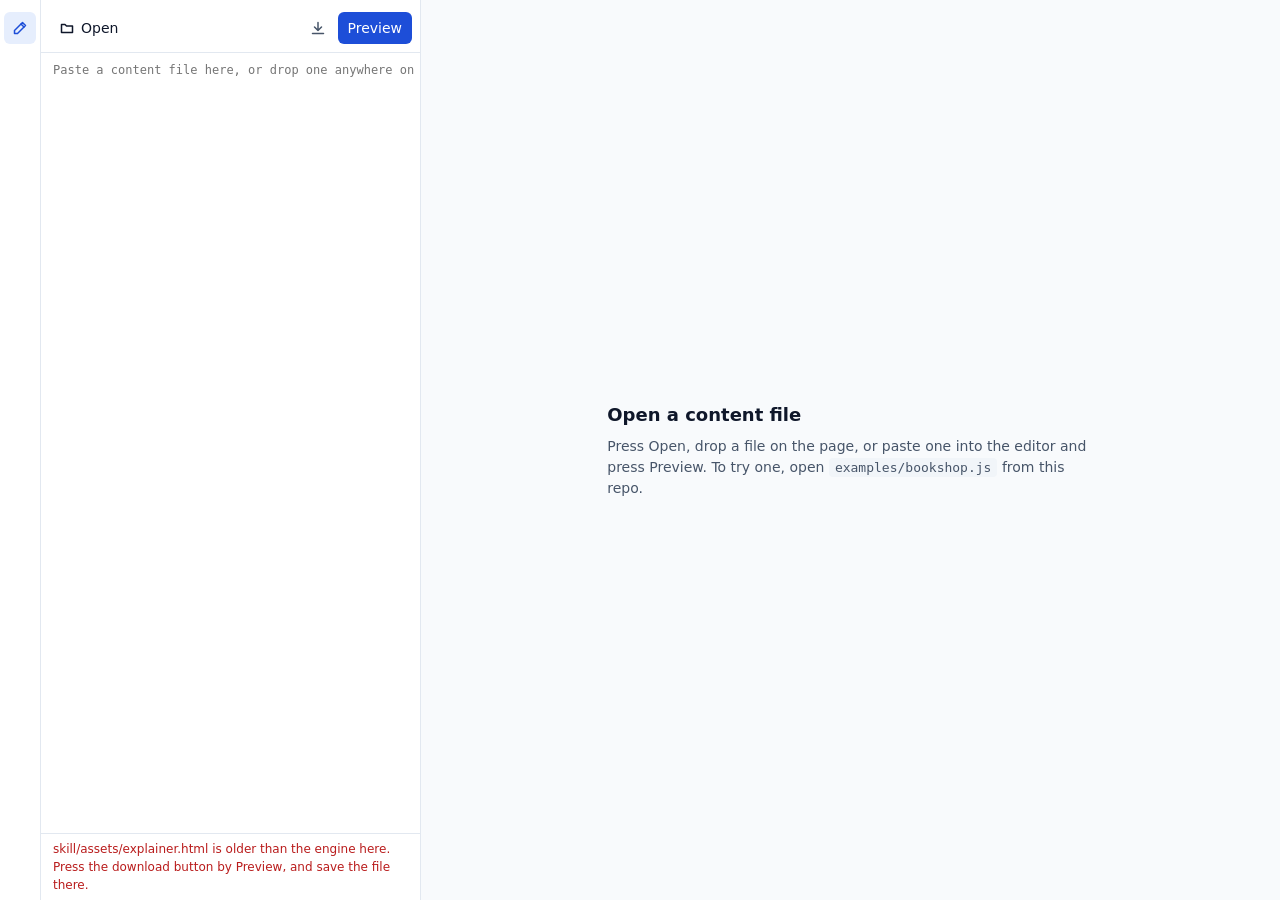
<file: index.html>
<!DOCTYPE html>
<html lang="en">
<head>
  <meta charset="utf-8" />
  <meta name="viewport" content="width=device-width, initial-scale=1" />
  <title>Interactive Mermaid</title>
  <style>
    :root {
      --ink: #0f172a;
      --muted: #475569;
      --line: #e2e8f0;
      --tint: #f1f5f9;
      --paper: #ffffff;
      --canvas: #f8fafc;
      --accent: #1d4ed8;
      --accent-soft: #e6eefd;
      --accent-ink: #ffffff;
      --problem: #b91c1c;
      --sans: system-ui, "Segoe UI", Roboto, sans-serif;
      --mono: ui-monospace, Consolas, monospace;
      --control: 32px;
      --drawer: 380px;
    }
    * { box-sizing: border-box; }
    html, body { height: 100%; margin: 0; }
    body {
      display: flex;
      font: 14px/1.5 var(--sans);
      color: var(--ink);
      background: var(--canvas);
    }
    [hidden] { display: none !important; }
    button {
      height: var(--control);
      font: inherit;
      color: inherit;
      border-radius: 6px;
      cursor: pointer;
    }
    button {
      display: inline-flex;
      align-items: center;
      gap: 6px;
      padding: 0 10px;
      border: 0;
      background: transparent;
      white-space: nowrap;
    }
    button:hover { background: var(--tint); }
    button.primary { background: var(--accent); color: var(--accent-ink); }
    button.icon { width: var(--control); padding: 0; justify-content: center; color: var(--muted); }
    button.icon:hover { color: var(--ink); }
    :focus-visible { outline: 2px solid var(--accent); outline-offset: 2px; }
    svg {
      width: 16px;
      height: 16px;
      flex: none;
      fill: none;
      stroke: currentColor;
      stroke-width: 1.5;
      stroke-linecap: round;
      stroke-linejoin: round;
    }

    /* The rail is the only part that stays when the editor is closed: one button that opens it. */
    #rail {
      display: flex;
      flex-direction: column;
      align-items: center;
      padding: 12px 4px;
      background: var(--paper);
      border-right: 1px solid var(--line);
    }
    #toggle[aria-expanded="true"] { color: var(--accent); background: var(--accent-soft); }

    #drawer {
      position: relative;
      display: grid;
      /* minmax(0, 1fr) keeps the column at the drawer's width. Left to auto, it grows to the widest child, and the editor spills past its own edge. */
      grid-template-columns: minmax(0, 1fr);
      grid-template-rows: auto minmax(0, 1fr) auto;
      flex: none;
      width: var(--drawer);
      background: var(--paper);
      border-right: 1px solid var(--line);
    }
    #drawer header { display: flex; align-items: center; gap: 4px; padding: 12px 8px 8px; }
    #save-template { margin-left: auto; }
    textarea {
      width: 100%;
      height: 100%;
      margin: 0;
      padding: 8px 12px;
      border: 0;
      border-top: 1px solid var(--line);
      resize: none;
      font: 12px/1.5 var(--mono);
      color: var(--ink);
      background: var(--paper);
      white-space: pre;
    }
    textarea:focus-visible { outline-offset: -2px; }
    #status { margin: 0; padding: 6px 12px; border-top: 1px solid var(--line); font-size: 12px; color: var(--muted); }
    #status.error { color: var(--problem); }
    #resize { position: absolute; top: 0; right: -4px; bottom: 0; width: 8px; cursor: col-resize; z-index: 1; }
    #resize:hover, body.resizing #resize { background: var(--accent-soft); }

    #stage { position: relative; flex: 1; min-width: 0; }
    /* When nothing can be shown, the reason sits where the explanation would be, so it cannot be missed. */
    #notice {
      position: absolute;
      inset: 0;
      display: grid;
      place-content: center;
      gap: 8px;
      padding: 24px;
      max-width: 60ch;
      margin: auto;
      color: var(--ink);
    }
    #notice h2 { margin: 0; font-size: 18px; text-wrap: balance; }
    #notice-text { display: grid; gap: 8px; color: var(--muted); }
    #notice-text p { margin: 0; }
    #notice a { color: var(--accent); }
    #notice code { padding: 2px 6px; border-radius: 4px; background: var(--tint); font: 13px var(--mono); white-space: nowrap; }
    #notice pre { margin: 0; padding: 8px 12px; border-radius: 6px; background: var(--tint); color: var(--ink); font: 13px var(--mono); overflow-x: auto; }
    iframe { display: block; width: 100%; height: 100%; border: 0; background: var(--paper); }
    /* A drag or a resize over the frame would go to the frame's page, so the frame lets it through to this one. */
    body.dragging iframe, body.resizing iframe { pointer-events: none; }
    body.resizing { cursor: col-resize; user-select: none; }
    body.dragging::after {
      content: "Drop a content file to show it";
      position: fixed;
      inset: 8px;
      display: grid;
      place-items: center;
      border: 3px dashed var(--accent);
      border-radius: 12px;
      background: rgba(230, 238, 253, 0.85);
      color: var(--accent);
      font-size: 18px;
      font-weight: 600;
      pointer-events: none;
    }

    /* On a phone the editor covers the explanation instead of squeezing it. */
    @media (max-width: 720px) {
      #drawer { position: fixed; top: 0; bottom: 0; left: 41px; width: calc(100vw - 41px); z-index: 2; }
      #resize { display: none; }
    }
  </style>
</head>
<body>
  <nav id="rail">
    <button id="toggle" class="icon" type="button" aria-controls="drawer" aria-expanded="true" title="Close the editor">
      <svg aria-hidden="true" viewBox="0 0 16 16"><path d="M10.5 2.5 13.5 5.5 5.5 13.5H2.5V10.5Z" /><path d="M9 4l3 3" /></svg>
    </button>
  </nav>
  <aside id="drawer" aria-label="Content file">
    <header>
      <button id="open" type="button" title="Open a content file from your computer">
        <svg aria-hidden="true" viewBox="0 0 16 16"><path d="M2.5 4.5v8h11v-6.5h-6l-1.5-1.5Z" /></svg>
        Open
      </button>
      <input id="file" type="file" accept=".js,text/javascript" hidden />
      <button id="save-template" class="icon" type="button" title="Save the skill's template, made from the engine as it is now">
        <svg aria-hidden="true" viewBox="0 0 16 16"><path d="M8 2.5v8M4.5 7 8 10.5 11.5 7M2.5 13.5h11" /></svg>
      </button>
      <button id="preview" class="primary" type="button" title="Show this file (Ctrl+Enter)">Preview</button>
    </header>
    <textarea id="content" spellcheck="false" aria-label="Content file" placeholder="Paste a content file here, or drop one anywhere on the page."></textarea>
    <p id="status" role="status" aria-live="polite">Nothing leaves your browser.</p>
    <div id="resize" role="separator" aria-orientation="vertical" aria-label="Resize the editor" title="Drag to resize"></div>
  </aside>
  <main id="stage">
    <div id="notice" hidden>
      <h2 id="notice-title"></h2>
      <div id="notice-text"></div>
    </div>
    <!-- A content file is a script, so it runs in a sandbox: it can draw its page, but it cannot reach this site. -->
    <iframe id="frame" title="The explanation" sandbox="allow-scripts allow-popups allow-popups-to-escape-sandbox allow-downloads" allow="clipboard-write"></iframe>
  </main>
  <script>
    // The editor builds the skill's template from page.html, styles.css, and js/, so an engine change shows on the next reload.
    // It fills the template the same way the skill's sed command does, and shows the result. Export HTML in the page's own menu saves it.
    // A packed content file carries its code files, so code notes work here too.
    const els = {
      content: document.getElementById("content"),
      file: document.getElementById("file"),
      status: document.getElementById("status"),
      drawer: document.getElementById("drawer"),
      toggle: document.getElementById("toggle"),
      frame: document.getElementById("frame"),
      notice: document.getElementById("notice"),
    };
    let template = null;
    let frameUrl = null;

    // Whether the editor is open, and its width, are kept for the next visit. Storage can be off, so each use is guarded.
    const saved = (() => {
      try {
        return JSON.parse(localStorage.getItem("preview-editor")) || {};
      } catch {
        return {};
      }
    })();
    function save() {
      try {
        localStorage.setItem("preview-editor", JSON.stringify({ closed: els.drawer.hidden, width: saved.width }));
      } catch {}
    }

    function setStatus(text, error) {
      els.status.textContent = text;
      els.status.classList.toggle("error", Boolean(error));
      if (error) setOpen(true);
    }

    // A problem that stops the preview replaces the explanation, with what to do about it.
    // `html` is only ever this page's own fixed text. Anything else goes in as plain text.
    function showNotice(title, text, html) {
      document.getElementById("notice-title").textContent = title;
      document.getElementById("notice-text")[html ? "innerHTML" : "textContent"] = text;
      els.notice.hidden = false;
      els.frame.hidden = true;
    }

    function setOpen(open) {
      els.drawer.hidden = !open;
      els.toggle.setAttribute("aria-expanded", String(open));
      els.toggle.title = open ? "Close the editor" : "Edit the content file";
      save();
    }

    async function readText(path) {
      const response = await fetch(path, { cache: "no-cache" });
      if (!response.ok) throw new Error(`Could not read ${path} (${response.status}).`);
      return response.text();
    }

    // A script's text goes inside a script tag, so a closing script tag inside it is escaped, the way Export does.
    function escapeScript(text) {
      return text.replace(/<\/script/gi, "<\\/script");
    }

    // The template is page.html with the style and every js/ script put inline. The CDN scripts stay links.
    // Line ends are made \n, so the build matches the saved template whatever line ends the files were checked out with.
    async function buildTemplate() {
      const page = (await readText("page.html")).replace(/\r\n/g, "\n");
      const link = '<link rel="stylesheet" href="styles.css" />';
      const local = /<script src="(js\/[^"]+)"><\/script>/g;
      if (!page.includes(link)) throw new Error(`page.html has no ${link} line.`);
      const paths = ["styles.css", ...[...page.matchAll(local)].map((match) => match[1])];
      const texts = new Map((await Promise.all(paths.map(readText))).map((text, index) => [paths[index], text.replace(/\r\n/g, "\n")]));
      return page.replace(link, () => `<style>${texts.get("styles.css")}</style>`).replace(local, (tag, path) => `<script>${escapeScript(texts.get(path))}<\/script>`);
    }

    // The marker is alone on its line, as the sed command expects. A function as the replacement keeps $ in the content as written.
    function fill(content) {
      const marker = /^\/\* DIAGRAMS \*\/\r?$/m;
      if (!marker.test(template)) throw new Error("The template has no /* DIAGRAMS */ line.");
      return template.replace(marker, () => escapeScript(content));
    }

    function saveTemplate() {
      const url = URL.createObjectURL(new Blob([template], { type: "text/html" }));
      const link = document.createElement("a");
      link.href = url;
      link.download = "explainer.html";
      link.click();
      setTimeout(() => URL.revokeObjectURL(url), 1000);
      setStatus("Downloaded explainer.html. Save it over skill/assets/explainer.html, so the skill gets this engine.");
    }

    function preview() {
      if (!template) return;
      const content = els.content.value;
      if (!content.trim()) {
        setStatus("Paste a content file first.", true);
        return;
      }
      // The page writes each move into the link's #, so Back undoes it. A srcdoc frame refuses that, and a blob URL allows it.
      // Each preview gets a new frame, so the browser's Back does not step into the previous one.
      const frame = els.frame.cloneNode(false);
      if (frameUrl) URL.revokeObjectURL(frameUrl);
      frameUrl = URL.createObjectURL(new Blob([fill(content)], { type: "text/html" }));
      frame.src = frameUrl;
      frame.hidden = false;
      els.frame.replaceWith(frame);
      els.frame = frame;
      els.notice.hidden = true;
      setStatus("Shown. The ⚠ chip in the page lists mistakes, and its ⋯ menu exports HTML.");
    }

    function load(text) {
      els.content.value = text;
      preview();
    }

    async function openFile(file) {
      if (!file) return;
      load(await file.text());
    }

    els.toggle.addEventListener("click", () => setOpen(els.drawer.hidden));
    document.getElementById("preview").addEventListener("click", preview);
    document.getElementById("open").addEventListener("click", () => els.file.click());
    els.file.addEventListener("change", () => {
      openFile(els.file.files[0]);
      els.file.value = "";
    });
    document.getElementById("save-template").addEventListener("click", () => template && saveTemplate());
    els.content.addEventListener("keydown", (event) => {
      if (event.key === "Enter" && (event.ctrlKey || event.metaKey)) {
        event.preventDefault();
        preview();
      }
    });

    // Dragging the editor's edge resizes it. The width is kept within reach of both sides.
    document.getElementById("resize").addEventListener("pointerdown", (event) => {
      event.preventDefault();
      document.body.classList.add("resizing");
      const left = els.drawer.getBoundingClientRect().left;
      const move = (moveEvent) => {
        saved.width = Math.round(Math.min(Math.max(moveEvent.clientX - left, 240), window.innerWidth * 0.7));
        document.documentElement.style.setProperty("--drawer", `${saved.width}px`);
      };
      const stop = () => {
        document.body.classList.remove("resizing");
        removeEventListener("pointermove", move);
        removeEventListener("pointerup", stop);
        save();
      };
      addEventListener("pointermove", move);
      addEventListener("pointerup", stop);
    });

    // A drop anywhere on the page opens the file. dragover must be cancelled, or the browser opens the file itself.
    let depth = 0;
    document.addEventListener("dragenter", (event) => {
      event.preventDefault();
      depth++;
      document.body.classList.add("dragging");
    });
    document.addEventListener("dragleave", () => {
      if (--depth === 0) document.body.classList.remove("dragging");
    });
    document.addEventListener("dragover", (event) => event.preventDefault());
    document.addEventListener("drop", (event) => {
      event.preventDefault();
      depth = 0;
      document.body.classList.remove("dragging");
      openFile(event.dataTransfer.files[0]);
    });

    if (saved.width) document.documentElement.style.setProperty("--drawer", `${saved.width}px`);
    // On a phone the open editor covers the explanation, so a first visit there starts with it closed.
    setOpen(saved.closed === undefined ? !matchMedia("(max-width: 720px)").matches : !saved.closed);

    // The page starts empty, with where to begin in place of the explanation.
    // It also says when the skill's template is older than the engine here, because an agent would then make pages with the old engine.
    (async () => {
      try {
        let saved;
        [template, saved] = await Promise.all([buildTemplate(), readText("skill/assets/explainer.html").catch(() => "")]);
        showNotice(
          "Open a content file",
          "<p>Press Open, drop a file on the page, or paste one into the editor and press Preview. To try one, open <code>examples/bookshop.js</code> from this repo.</p>",
          true,
        );
        if (saved.replace(/\r\n/g, "\n") !== template) setStatus("skill/assets/explainer.html is older than the engine here. Press the download button by Preview, and save the file there.", true);
      } catch (error) {
        // Opened from disk, the browser refuses to read the files next to this page.
        if (error instanceof TypeError) {
          showNotice(
            "This page needs a server",
            '<p>A page opened from disk cannot read the files next to it. Use the <a href="https://overmesgit.github.io/mermaid-interactive/">editor on GitHub Pages</a>, or start a server in the repo folder:</p>' +
              "<pre>python3 -m http.server 8765</pre>" +
              "<p>Then open <code>http://127.0.0.1:8765/</code>.</p>",
            true,
          );
        } else showNotice("The editor could not start", error.message);
        setStatus("Nothing can be shown until the page loads.", true);
      }
    })();
  </script>
</body>
</html>
</file>
<file: styles.css>
:root {
  --ink: #0f172a;
  /* Reading text: notes and stories. */
  --text: #1e293b;
  /* Labels and captions. 7.5:1 on white, so small text stays readable. */
  --muted: #475569;
  --line: #e2e8f0;
  --tint: #f1f5f9;
  --paper: #ffffff;
  --canvas: #f8fafc;
  --dot: #cbd5e1;
  --accent: #1d4ed8;
  --accent-soft: #e6eefd;
  --accent-ink: #ffffff;
  --warn: #b45309;
  --warn-soft: #fef3c7;
  /* Status colors. Each ink passes 4.5:1 on its soft fill, so the status word stays readable on a chip. Changed is --warn, and removed is --muted on --tint. */
  --new: #15803d;
  --new-soft: #dcfce7;
  --problem: #b91c1c;
  --problem-soft: #fee2e2;
  /* Type colors, given in order to the types a content file names. None is a status color or the selection blue, and each ink passes 4.5:1 on its soft fill. */
  --type-0: #6d28d9;
  --type-0-soft: #ede9fe;
  --type-1: #0f766e;
  --type-1-soft: #ccfbf1;
  --type-2: #be185d;
  --type-2-soft: #fce7f3;
  --type-3: #0369a1;
  --type-3-soft: #e0f2fe;
  --shadow: 0 2px 12px rgba(15, 23, 42, 0.12);
  --sans: system-ui, "Segoe UI", Roboto, sans-serif;
  --mono: ui-monospace, Consolas, monospace;
  /* One control height and one gutter, so every island lines up. */
  --control: 32px;
  --gutter: 16px;
}

* { box-sizing: border-box; }

html, body {
  margin: 0;
  height: 100%;
  overflow: hidden;
  background: var(--canvas);
  color: var(--ink);
  font: 14px/1.5 var(--sans);
}

body {
  display: grid;
  grid-template-rows: minmax(0, 1fr);
}

h2, p { margin: 0; }

/* Author display rules, such as the one on button, beat the browser's own [hidden] rule. */
[hidden] { display: none !important; }

button,
input {
  font: inherit;
  color: inherit;
}

button {
  display: inline-flex;
  align-items: center;
  gap: 8px;
  height: var(--control);
  padding: 0 12px;
  border: 0;
  border-radius: 6px;
  background: transparent;
  cursor: pointer;
  white-space: nowrap;
}

button:hover { background: var(--tint); }

:focus-visible {
  outline: 2px solid var(--accent);
  outline-offset: 2px;
}

svg[viewBox="0 0 16 16"] {
  width: 16px;
  height: 16px;
  flex: none;
  fill: none;
  stroke: currentColor;
  stroke-width: 1.5;
  stroke-linecap: round;
  stroke-linejoin: round;
}

/* An icon-only button: a square hit target with the icon centred. */
button.icon {
  justify-content: center;
  width: var(--control);
  padding: 0;
  color: var(--muted);
}

button.icon:hover { color: var(--ink); }

/* ---- Canvas ---- */

.workspace {
  --panel-width: 340px;
  display: grid;
  grid-template-columns: minmax(0, 1fr) 0fr;
  min-height: 0;
}

.workspace.panel-open {
  grid-template-columns: minmax(0, 1fr) var(--panel-width);
}

.stage-wrap {
  position: relative;
  min-width: 0;
  min-height: 0;
  display: grid;
  container: stage / inline-size;
}

#viewport {
  position: relative;
  overflow: hidden;
  min-height: 0;
  cursor: grab;
  background-color: var(--canvas);
  background-image: radial-gradient(var(--dot) 1px, transparent 1.2px);
  background-size: 24px 24px;
  background-position: 12px 12px;
}

#viewport.is-dragging { cursor: grabbing; }

/* ---- Islands: paper cards floating over the canvas ---- */

.island {
  display: flex;
  align-items: center;
  gap: 4px;
  padding: 4px;
  background: var(--paper);
  border-radius: 8px;
  box-shadow: var(--shadow);
  pointer-events: auto;
}

.float-top,
.float-bottom {
  position: absolute;
  left: var(--gutter);
  right: var(--gutter);
  z-index: 2;
  display: grid;
  gap: 8px 16px;
  pointer-events: none;
}

.float-top {
  top: var(--gutter);
  grid-template-columns: auto minmax(0, 1fr) auto;
  align-items: start;
}

.float-top > .tools { grid-column: 3; }

.float-bottom {
  bottom: var(--gutter);
  /* The side columns are as wide as the camera island, so the lesson stays centred and never runs under it. */
  --side: calc(4 * var(--control) + 3 * 4px + 8px + 8px);
  grid-template-columns: var(--side) minmax(0, 1fr) var(--side);
  align-items: end;
}

.float-bottom > #lesson { grid-column: 2; justify-self: center; }

.float-bottom > .camera-controls { grid-column: 3; justify-self: end; }

#tabs {
  display: flex;
  gap: 4px;
}

#tabs button {
  color: var(--muted);
  font-weight: 500;
}

#tabs button:hover { color: var(--ink); }

#tabs button[aria-current="true"] {
  background: var(--accent-soft);
  color: var(--accent);
}

.stage-meta {
  grid-column: 1 / -1;
  max-width: 64ch;
  min-width: 0;
}

.stage-title {
  display: flex;
  flex-wrap: wrap;
  align-items: center;
  gap: 4px 8px;
}

/* A small labelled button on the canvas, so it reads as a button and not as part of the title. */
.chip {
  height: 24px;
  gap: 4px;
  padding: 0 8px 0 6px;
  background: var(--paper);
  box-shadow: var(--shadow);
  color: var(--muted);
  font-size: 13px;
  font-weight: 500;
  pointer-events: auto;
}

.chip:hover { background: var(--paper); color: var(--ink); }

.chip[aria-pressed="true"] {
  background: var(--accent-soft);
  box-shadow: none;
  color: var(--accent);
}

#crumbs {
  display: flex;
  flex-wrap: wrap;
  align-items: center;
  margin-left: -4px;
}

#crumbs button {
  height: 24px;
  padding: 0 4px;
  border-radius: 4px;
  color: var(--accent);
  font-weight: 500;
  pointer-events: auto;
}

#crumbs button[aria-current="true"] {
  color: var(--ink);
  cursor: default;
  background: transparent;
}

#crumbs .sep { color: var(--muted); }

#summary {
  color: var(--muted);
  font-size: 13px;
  overflow: hidden;
  text-overflow: ellipsis;
  white-space: nowrap;
}

/* A status written as a word on its own color, so the color is never the only signal. */
.status-chip {
  display: inline-block;
  padding: 0 6px;
  border-radius: 4px;
  font-size: 11px;
  font-weight: 600;
  letter-spacing: 0.04em;
  line-height: 18px;
  text-transform: uppercase;
  vertical-align: 1px;
}

.part-card .status-chip { margin-left: 8px; }

/* Each type and status sets one ink and one fill. Chips, text, shapes, and arrows all read these two, so each color is written once.
   The statuses come after the types, so a part with both takes its status color: a problem stays red whatever its type. */
.type-0 { --c: var(--type-0); --c-soft: var(--type-0-soft); }
.type-1 { --c: var(--type-1); --c-soft: var(--type-1-soft); }
.type-2 { --c: var(--type-2); --c-soft: var(--type-2-soft); }
.type-3 { --c: var(--type-3); --c-soft: var(--type-3-soft); }
.status-new { --c: var(--new); --c-soft: var(--new-soft); }
.status-changed { --c: var(--warn); --c-soft: var(--warn-soft); }
.status-removed { --c: var(--muted); --c-soft: var(--tint); }
.status-problem { --c: var(--problem); --c-soft: var(--problem-soft); }

/* Two classes each, so the color beats a part link's blue and a card's gray text. */
.status-chip:is(.status-new, .status-changed, .status-removed, .status-problem),
.type-text:is(.type-0, .type-1, .type-2, .type-3) { background: var(--c-soft); color: var(--c); }

/* Words in the text written as a type, in that type's color, so the text and the diagram use one color language. */
.type-text {
  padding: 0 4px;
  border-radius: 4px;
  font-weight: 600;
}

.type-text code { color: inherit; }

/* A table lines up values that are compared. It scrolls sideways instead of squeezing the columns. */
.panel-body .table-wrap { margin: 8px 0; overflow-x: auto; }

.panel-body table {
  border-collapse: collapse;
  font-size: 14px;
  line-height: 1.5;
}

.panel-body :is(th, td) {
  padding: 3px 16px 3px 0;
  border-bottom: 1px solid var(--line);
  text-align: left;
  vertical-align: top;
  white-space: nowrap;
}

.panel-body th { color: var(--muted); font-size: 12px; font-weight: 600; }

.panel-body tr:last-child td { border-bottom: 0; }

.camera-controls .group { margin-left: 8px; }

/* A fixed width, so Prev and Next stay put while the step names change length. */
#lesson {
  width: min(100%, 480px);
  cursor: default;
}

#lesson-count {
  min-width: 48px;
  color: var(--muted);
  font-size: 13px;
  font-variant-numeric: tabular-nums;
  text-align: center;
}

#lesson-prev { color: var(--muted); font-weight: 500; }

#lesson-prev:hover { color: var(--ink); }

/* The one filled button on the page. */
#lesson-next {
  display: block;
  flex: 1;
  min-width: 0;
  text-align: left;
  background: var(--accent);
  color: var(--accent-ink);
  font-weight: 600;
  line-height: var(--control);
  overflow: hidden;
  text-overflow: ellipsis;
}

#lesson-next:hover { background: #1e40af; }

#lesson button:disabled,
#lesson button:disabled:hover {
  background: transparent;
  color: var(--dot);
  cursor: default;
}

#status {
  position: absolute;
  left: 50%;
  bottom: calc(var(--gutter) + var(--control) + 8px + 16px);
  z-index: 3;
  max-width: calc(100% - 2 * var(--gutter));
  padding: 4px 12px;
  transform: translateX(-50%);
  background: var(--ink);
  color: var(--paper);
  border-radius: 8px;
  box-shadow: var(--shadow);
  font-size: 13px;
  line-height: 24px;
}

#status:empty { display: none; }

/* ---- Menu and help popovers ---- */

.menu {
  position: fixed;
  inset: auto;
  margin: 0;
  min-width: 176px;
  padding: 4px;
  border: 0;
  border-radius: 8px;
  background: var(--paper);
  color: var(--ink);
  box-shadow: var(--shadow);
}

.menu:popover-open {
  display: grid;
  gap: 4px;
}

.menu button { width: 100%; padding: 0 8px; }

.menu a {
  display: flex;
  align-items: center;
  gap: 8px;
  height: var(--control);
  padding: 0 8px;
  border-radius: 6px;
  color: inherit;
  text-decoration: none;
}
.menu a:hover { background: var(--tint); }

.menu svg { color: var(--muted); }

#checks-open {
  gap: 4px;
  padding: 0 8px;
  background: var(--warn-soft);
  color: var(--warn);
  font-weight: 600;
}
#checks-open:hover { background: var(--warn-soft); }

#checks {
  max-width: min(480px, calc(100vw - 2 * var(--gutter)));
  max-height: 60vh;
  overflow: auto;
  padding: 12px 16px 16px;
}
#checks:popover-open { gap: 8px; }

#checks h2 { font-size: 14px; font-weight: 600; }

#checks p { color: var(--muted); font-size: 13px; }

#checks ul {
  display: grid;
  gap: 4px;
  margin: 0;
  padding-left: 20px;
  font-size: 13px;
}

#help {
  max-width: 424px;
  padding: 16px 24px 24px;
  background: var(--paper);
  color: var(--ink);
  border: 0;
  border-radius: 8px;
  box-shadow: var(--shadow);
}

#help::backdrop { background: rgba(15, 23, 42, 0.16); }

#help h2 { font-size: 16px; font-weight: 600; }

#help dl {
  display: grid;
  grid-template-columns: auto 1fr;
  gap: 8px 16px;
  margin: 16px 0 0;
}

#help dt { color: var(--muted); white-space: nowrap; }

#help dd { margin: 0; }

kbd {
  padding: 0 4px;
  border: 1px solid var(--line);
  border-bottom-width: 2px;
  border-radius: 4px;
  background: var(--canvas);
  font: 12px var(--mono);
}

/* ---- Diagram ---- */

#camera {
  position: absolute;
  inset: 0 auto auto 0;
  transform-origin: 0 0;
  transition: opacity 180ms ease-out;
}

#camera.is-leaving {
  opacity: 0;
  pointer-events: none;
  transition: transform 200ms ease-in, opacity 200ms ease-in;
}

#camera svg { display: block; max-width: none; }

#camera foreignObject {
  overflow: visible;
}

#camera foreignObject * {
  overflow: visible !important;
}

/* A caption under a box's name, written as <br><small>…</small> in the Mermaid label. Color only, so Mermaid's measured size still fits. */
#camera .nodeLabel small {
  color: var(--muted);
}

#camera :focus:not(:focus-visible) {
  outline: none;
}

#camera,
#camera * {
  user-select: none;
  -webkit-user-select: none;
}

/* ---- Side panel ---- */

aside {
  position: relative;
  min-width: 0;
  min-height: 0;
  overflow: visible;
  background: var(--paper);
  border-left: 1px solid transparent;
  padding: 0;
}

.panel-scroll {
  height: 100%;
  min-height: 0;
  overflow: auto;
}

#panel-resize {
  position: absolute;
  top: 0;
  bottom: 0;
  left: -4px;
  z-index: 2;
  width: 8px;
  cursor: col-resize;
  touch-action: none;
}

#panel-resize:hover,
#panel-resize.is-dragging {
  background: var(--accent);
}

html.is-resizing,
html.is-resizing * {
  cursor: col-resize;
  user-select: none;
}

#panel {
  display: grid;
  grid-template-rows: minmax(0, 1fr);
}

#note-pane:focus { outline: none; }

#note-pane .panel-body { margin-top: 6px; }

/* The note has one header line. What kind of part it is follows the name in small gray text, and wraps under it on a narrow panel. */
.note-top { gap: 4px; align-items: flex-start; }

.note-head {
  display: flex;
  flex: 1;
  flex-wrap: wrap;
  align-items: baseline;
  gap: 0 10px;
  min-width: 0;
  margin: 0;
}

.note-title {
  color: var(--ink);
  font-size: 17px;
  font-weight: 650;
  line-height: 1.35;
}

.note-title .status-chip { margin-left: 8px; vertical-align: 2px; }

.note-kicker {
  color: var(--muted);
  font-size: 12px;
}

.note-lead {
  margin: 2px 0 0;
  color: var(--text);
  font-size: 14px;
  line-height: 1.5;
}

#note-pane .panel-close { height: 28px; }

/* Thin scrollbars, so they take little room. A code block's is darker, on its dark background. */
.panel-scroll { scrollbar-width: thin; scrollbar-color: #cbd5e1 transparent; }
.panel-body pre { scrollbar-width: thin; scrollbar-color: #475569 transparent; }

/* The note's close is a cross, because Close on the story above it means something else. */
#note-close {
  font-size: 20px;
  line-height: 1;
}

.panel-open aside {
  border-left-color: var(--line);
}

.panel-open .panel-scroll {
  padding: 16px var(--gutter) 24px;
}

/* The panel's first line sits on the same 16px line as the islands. */
.panel-top {
  display: flex;
  justify-content: space-between;
  gap: 16px;
  align-items: center;
}

.panel-kicker {
  color: var(--accent);
  font-size: 12px;
  font-weight: 600;
  letter-spacing: 0.06em;
  text-transform: uppercase;
}

.panel-close {
  margin-right: -8px;
  padding: 0 8px;
  color: var(--muted);
  font-weight: 500;
}

.panel-close:hover { color: var(--ink); }

.panel-title {
  margin: 4px 0;
  font-size: 19px;
  font-weight: 650;
  line-height: 1.3;
  letter-spacing: -0.01em;
}

/* On a story, the lead tells the reader how to read it. */
.panel-lead {
  color: var(--muted);
  font-size: 13px;
  font-weight: 400;
}

.panel-body {
  margin-top: 8px;
  color: var(--text);
  font-size: 15px;
  line-height: 1.6;
}

.panel-body p { margin: 0; }

.panel-body p + p,
.panel-body ul,
.panel-body ol,
.panel-body blockquote,
.panel-body h3,
.panel-body h4,
.panel-body h5,
.panel-body h6 { margin-top: 8px; }

.panel-body ul,
.panel-body ol { padding-left: 1.2em; }

.panel-body h3,
.panel-body h4,
.panel-body h5,
.panel-body h6 {
  margin-bottom: 0;
  color: var(--ink);
  font-size: 14px;
}

.panel-body pre {
  display: block;
  margin: 16px 0 0;
  padding: 12px;
  overflow: auto;
  max-height: 46vh;
  background: var(--ink);
  color: #e2e8f0;
  border-radius: 8px;
  font: 12px/1.5 var(--mono);
  white-space: pre;
  /* Go and Makefiles indent with tabs. Eight columns pushed the code out of the panel. */
  tab-size: 4;
}

.panel-body pre code {
  font: inherit;
  color: inherit;
}

.code-file { margin: 16px 0 0; }

.panel-body .code-file + * { margin-top: 16px; }

.code-file-head {
  display: flex;
  justify-content: space-between;
  gap: 8px;
  width: 100%;
  height: auto;
  min-height: 28px;
  padding: 4px 12px;
  border-radius: 8px 8px 0 0;
  background: #334155;
  color: #e2e8f0;
  font: 12px var(--mono);
  text-align: left;
}
button.code-file-head:hover { background: #475569; }

.code-file-path { overflow: hidden; text-overflow: ellipsis; }

.code-file-range { flex: none; color: #cbd5e1; font-family: var(--sans); }

.panel-body .code-file pre {
  position: relative;
  margin: 0;
  padding: 8px 0;
  border-radius: 0 0 8px 8px;
}

.code-line { display: block; min-height: 1.5em; padding: 0 12px 0 0; }

.code-line::before {
  content: attr(data-n);
  display: inline-block;
  width: 4ch;
  margin-right: 12px;
  color: #94a3b8;
  text-align: right;
  user-select: none;
}
.code-line.is-picked { background: rgba(96, 165, 250, 0.18); }

/* The lines a note marks with mark=: where to look inside a longer range. */
.code-line.is-marked {
  background: rgba(250, 204, 21, 0.22);
  box-shadow: inset 3px 0 #facc15;
}

.code-file.is-missing pre { color: #fbbf24; white-space: pre-wrap; padding: 8px 12px; }

/* An identifier in the text stands apart from the words around it, so the reader can spot it again. Inside a type's color, the color does that. */
.panel-body :not(pre) > code {
  padding: 1px 4px;
  border-radius: 4px;
  background: #eef2f6;
  color: var(--ink);
  font-family: var(--mono);
  font-size: 12.5px;
}

.panel-body .type-text > code { padding: 0; background: transparent; color: inherit; }

.panel-body a { color: var(--accent); }

/* A part named inside a sentence reads as a link, not as a button. */
.part-link {
  display: inline;
  height: auto;
  padding: 0;
  border-radius: 0;
  color: var(--accent);
  text-align: inherit;
  white-space: normal;
}

.part-link:hover { background: transparent; text-decoration: underline; }

/* The block of the story at the reader's eye, whose parts the picture lights. A tint with no layout shift, so the text never moves. */
#panel-body > *,
#panel-body > :is(ul, ol) > li {
  border-radius: 3px;
  transition: background-color 0.2s, box-shadow 0.2s;
}

#panel-body .is-reading {
  background: var(--tint);
  box-shadow: 0 0 0 4px var(--tint);
}

/* The number of a sequence message, drawn like Mermaid's dot by the arrow, so the text and the picture name it the same way. */
.message-number {
  display: inline-flex;
  align-items: center;
  justify-content: center;
  min-width: 1.45em;
  height: 1.45em;
  margin-right: 0.3em;
  padding: 0 0.25em;
  border-radius: 999px;
  background: var(--ink);
  color: var(--paper);
  font-size: 0.72em;
  font-weight: 600;
  line-height: 1;
  vertical-align: 0.12em;
}

#panel-facts {
  display: grid;
  grid-template-columns: 96px 1fr;
  gap: 8px 16px;
  margin: 16px 0 0;
}

#panel-facts dt { color: var(--muted); }

#panel-facts dd { margin: 0; }

#panel-parts { margin-top: 24px; }

#panel-parts h3 {
  margin: 0 0 8px;
  color: var(--muted);
  font-size: 12px;
  font-weight: 600;
  letter-spacing: 0.06em;
  text-transform: uppercase;
}

/* The parts list, and a card the story puts between its paragraphs, look the same. */
#panel-parts ol,
.panel-body ol.parts {
  display: grid;
  gap: 0;
  margin: 0 -8px;
  padding: 0;
  list-style: none;
}

.panel-body * + ol.parts,
.panel-body ol.parts + * { margin-top: 4px; }

/* Each part's text lines up with the panel's gutter; the hover tint reaches 8px past it. */
.part-card {
  display: grid;
  gap: 0;
  width: 100%;
  height: auto;
  padding: 8px;
  color: var(--ink);
  text-align: left;
  white-space: normal;
}

.part-card strong { font-weight: 600; }

.part-card span { color: var(--muted); font-size: 13px; }

/* The same dot as on the shape: this part has more to read. */
.part-card.has-more strong::before {
  content: "";
  display: inline-block;
  width: 7px;
  height: 7px;
  margin-right: 6px;
  border-radius: 50%;
  background: var(--accent);
  vertical-align: 2px;
}

/* In a story, a card is an aside to open if you want, not the next thing to read. A rule and a chevron set it apart from the text. */
.panel-body ol.parts { margin: 0; }

.panel-body .part-card {
  position: relative;
  padding: 4px 24px 4px 12px;
  border-left: 2px solid var(--line);
  border-radius: 0 6px 6px 0;
  font-size: 13px;
}

.panel-body .part-card span { font-size: 12.5px; }

.panel-body .part-card::after {
  content: "›";
  position: absolute;
  top: 50%;
  right: 8px;
  color: var(--muted);
  font-size: 18px;
  transform: translateY(-55%);
}

.panel-body .part-card:hover { border-left-color: var(--accent); }

/* The part whose note is open, in the outline's color, so the reader sees where the note belongs in the story. */
#panel-parts li[aria-current] .part-card,
.panel-body li[aria-current] .part-card {
  border-left: 3px solid var(--accent);
  padding-left: 11px;
  background: var(--accent-soft);
}

#panel-zoom {
  margin-top: 24px;
  background: var(--accent-soft);
  color: var(--accent);
  font-weight: 600;
}

#panel-zoom:hover { background: #d6e3fc; }

#tooltip {
  position: fixed;
  z-index: 5;
  max-width: 264px;
  padding: 8px 12px;
  background: var(--ink);
  color: var(--paper);
  border-radius: 8px;
  font-size: 13px;
  pointer-events: none;
  box-shadow: var(--shadow);
}

/* ---- Selection and highlight on the SVG ---- */

.is-node, .is-edge-label, .edge-hit { cursor: pointer; }

/* !important, because Mermaid's sequence style sets every line to 2px under the diagram's id, and a reply's dashes sit in its inline style. Without it a sequence arrow takes clicks only on a 2px line, and a reply only on its dashes. */
.edge-hit {
  fill: none;
  stroke: transparent;
  stroke-width: 18px !important;
  stroke-dasharray: none !important;
  pointer-events: stroke;
}

path.is-edge:not(.edge-hit).is-hot,
line.is-edge:not(.edge-hit).is-hot {
  stroke: var(--accent) !important;
  stroke-width: 2.5px !important;
}

path.is-edge.is-flow:not(.edge-hit, .is-dim),
line.is-edge.is-flow:not(.edge-hit, .is-dim) { stroke: var(--accent) !important; }

/* A lit arrow flows from its start to its end, so the reader sees which way it goes. Mermaid draws every stroke in that direction.
   A reader who asked for less motion sees the color alone. */
@media (prefers-reduced-motion: no-preference) {
  path.is-edge:not(.edge-hit):is(.is-hot, .is-selected, .is-flow:not(.is-dim)),
  line.is-edge:not(.edge-hit):is(.is-hot, .is-selected, .is-flow:not(.is-dim)) {
    stroke-dasharray: 8 5 !important;
    animation: edge-flow 0.8s linear infinite;
  }
}

@keyframes edge-flow {
  to { stroke-dashoffset: -13; }
}

/* ---- Type and status on the SVG. Before selection, so a selected part still shows as selected. ---- */

/* A type or a status colors the shape's border and tint, from its --c and --c-soft. */
:is(.type-0, .type-1, .type-2, .type-3, .status-new, .status-changed, .status-removed, .status-problem) > :is(rect, polygon, circle, path, ellipse) { fill: var(--c-soft) !important; stroke: var(--c) !important; }
:is(.status-new, .status-changed, .status-removed, .status-problem) > :is(rect, polygon, circle, path, ellipse) { stroke-width: 2px !important; }
.status-removed > :is(rect, polygon, circle, path, ellipse) { stroke-dasharray: 5 4; }
.status-removed .nodeLabel { text-decoration: line-through; }

/* An arrow with a type carries that kind of thing, such as a code in a message, so its line and its label take the type's color. A status comes after, and wins. */
:is(path, line).is-edge:is(.type-0, .type-1, .type-2, .type-3):not(.edge-hit) { stroke: var(--c) !important; stroke-width: 2px !important; }
text.is-edge-label:is(.type-0, .type-1, .type-2, .type-3) { fill: var(--c) !important; }
.is-edge-label:is(.type-0, .type-1, .type-2, .type-3) :is(span, p) { color: var(--c) !important; }
:is(path, line).is-edge:is(.status-new, .status-changed, .status-removed, .status-problem):not(.edge-hit) { stroke: var(--c) !important; stroke-width: 2px !important; }
:is(path, line).is-edge.status-removed:not(.edge-hit) { stroke-dasharray: 5 4; }

.more-dot circle {
  fill: var(--accent) !important;
  stroke: var(--paper) !important;
  stroke-width: 1.5px !important;
  pointer-events: none;
}

.is-dim { opacity: 0.72; }

/* While the story lights what it talks about, the rest fades further, because the reader's eyes are on the text, not on the picture. */
#camera.is-following .is-dim { opacity: 0.3; }

/* The shape under the pointer, or under a hovered part card. */
.is-hover > :is(rect, polygon, circle, path, ellipse) {
  stroke: var(--accent) !important;
  stroke-width: 2.5px !important;
}

.is-selected > :is(rect, polygon, circle, path, ellipse) {
  fill: var(--accent-soft) !important;
  stroke: var(--accent) !important;
  stroke-width: 3px !important;
}

/* An image shape's picture covers its whole box, so a stroke on the box would be hidden. A ring just outside the picture shows instead. */
.is-hover.image-shape > image {
  outline: 2.5px solid var(--accent);
  outline-offset: 3px;
}

.is-selected.image-shape > image {
  outline: 3px solid var(--accent);
  outline-offset: 3px;
}

path.is-edge.is-selected:not(.edge-hit),
line.is-edge.is-selected:not(.edge-hit) {
  stroke: var(--accent) !important;
  stroke-width: 3.5px !important;
}

.zoom-badge circle {
  fill: var(--accent) !important;
  stroke: none !important;
}
.zoom-badge path {
  stroke: #fff !important;
  stroke-width: 1.6 !important;
  stroke-linecap: round;
  stroke-linejoin: round;
  fill: none !important;
}

/* ---- Narrow canvas: a phone, or a wide panel. Islands stack instead of sharing a row. ---- */

/* On a mid-width canvas the lesson gives up the empty left column, so Next keeps more of its title. */
@container stage (max-width: 760px) {
  .float-bottom { grid-template-columns: minmax(0, 1fr) auto; }
  .float-bottom > #lesson { grid-column: 1; }
  .float-bottom > .camera-controls { grid-column: 2; }
}

@container stage (max-width: 640px) {
  /* The tabs take the room left by the menu, and wrap inside it. */
  .float-top { grid-template-columns: minmax(0, 1fr) auto; }
  .float-top > .tools { grid-column: 2; }
  /* Tighter tabs fit one row at phone width; a longer tab list wraps instead of hiding. */
  #tabs { flex-wrap: wrap; gap: 0; }
  #tabs button { padding: 0 8px; font-size: 13px; }
  .float-bottom { grid-template-columns: minmax(0, 1fr); }
  .float-bottom > .camera-controls { grid-row: 1; grid-column: 1; }
  .float-bottom > #lesson { grid-row: 2; grid-column: 1; width: auto; justify-self: stretch; }
  #status { bottom: calc(var(--gutter) + 2 * (var(--control) + 8px) + 8px + 16px); }
}

@media (max-width: 800px) {
  .workspace, .workspace.panel-open { grid-template-columns: 1fr; }
  .workspace.panel-open { grid-template-rows: minmax(0, 1fr) auto; }
  #panel-resize { display: none; }
  .panel-open aside {
    border-left: 0;
    border-top: 1px solid var(--line);
    max-height: 42vh;
  }
  .panel-open .panel-scroll { max-height: 42vh; }
}

@media (prefers-reduced-motion: reduce) {
  #camera { transition: none; }
}

/* ---- The note: inline in the story, or a peek card on the canvas ---- */

/* Inline: the note opens right under what was clicked, a card or a paragraph, and the story flows around it.
   It has the open card's rule and a lighter tint of its color, so it reads as that card's detail. */
#note-pane[data-mode="inline"] {
  height: auto;
  max-height: none;
  overflow: visible;
  margin: 0 0 8px;
  padding: 8px 12px 10px 11px;
  border-left: 3px solid var(--accent);
  border-radius: 0 6px 6px 0;
  background: color-mix(in srgb, var(--accent-soft) 45%, var(--paper));
}

/* Under a card the note is only its text. The card already names the part, its status, and its tooltip,
   and the picture shows the connections, so the header, facts and links are left out. */
#note-pane.under-card { padding-top: 2px; border-radius: 0 0 6px 0; }
#note-pane.under-card > :is(.note-top, #note-lead) { display: none; }
#note-pane[data-mode="inline"] > :is(#panel-facts, #panel-zoom) { display: none; }

#note-pane[data-mode="inline"] #note-body {
  margin-top: 4px;
  font-size: 14px;
  line-height: 1.55;
}

#note-pane[data-mode="inline"] #note-body pre { font-size: 12px; }

.panel-body li[aria-current] .part-card:has(+ #note-pane) { border-radius: 0 6px 0 0; }

/* The open card's chevron turns down, like a section that is open. */
.panel-body li[aria-current] .part-card:has(+ #note-pane)::after {
  color: var(--accent);
  transform: translateY(-50%) rotate(90deg);
}

/* The parts list is a grid. Without a cap, a wide code block in the note would widen its column past the panel. */
#panel-parts ol,
.panel-body ol.parts { grid-template-columns: minmax(0, 1fr); }
#panel-parts li:has(> #note-pane) { padding: 0 8px; }

/* Peek: the note is a card on the canvas, held against its shape. The story keeps the whole panel.
   The card moves with its shape past the canvas edge, so the canvas clips it rather than letting it cover the panel. */
.stage-wrap { overflow: clip; }

#note-pane[data-mode="peek"] {
  position: absolute;
  z-index: 1;
  width: min(400px, calc(100% - 32px));
  height: auto;
  margin: 0;
  padding: 10px 16px 16px;
  border-radius: 10px;
  background: var(--paper);
  box-shadow: 0 10px 32px rgba(15, 23, 42, 0.18), 0 0 0 1px var(--line);
  animation: peek-in 140ms ease-out;
}

#note-pane[data-mode="peek"][data-place="below"] { width: min(440px, calc(100% - 32px)); }
#note-pane[data-mode="peek"][data-place="corner"] { width: min(380px, calc(100% - 32px)); }

@keyframes peek-in {
  from { transform: scale(0.97); opacity: 0; }
}

/* A small triangle on the card's edge, pointing at the shape. */
#peek-caret {
  position: absolute;
  z-index: 2;
  width: 0;
  height: 0;
  pointer-events: none;
  border: 8px solid transparent;
}

#peek-caret[hidden] { display: none; }
#peek-caret[data-side="right"] { border-right-color: var(--accent); transform: translate(-16px, -50%); }
#peek-caret[data-side="left"] { border-left-color: var(--accent); transform: translate(0, -50%); }
#peek-caret[data-side="below"] { border-bottom-color: var(--accent); transform: translate(-50%, -16px); }

/* The card's place buttons sit in its header line. Only a peek card has them. */
#peek-places { display: none; }

#note-pane[data-mode="peek"] #peek-places {
  display: inline-flex;
  flex: none;
}

#peek-places button {
  width: 28px;
  height: 28px;
  border-radius: 6px;
}

#peek-places svg { width: 14px; height: 14px; }
#peek-places button[aria-pressed="true"] { background: var(--accent-soft); color: var(--accent); }
</file>
